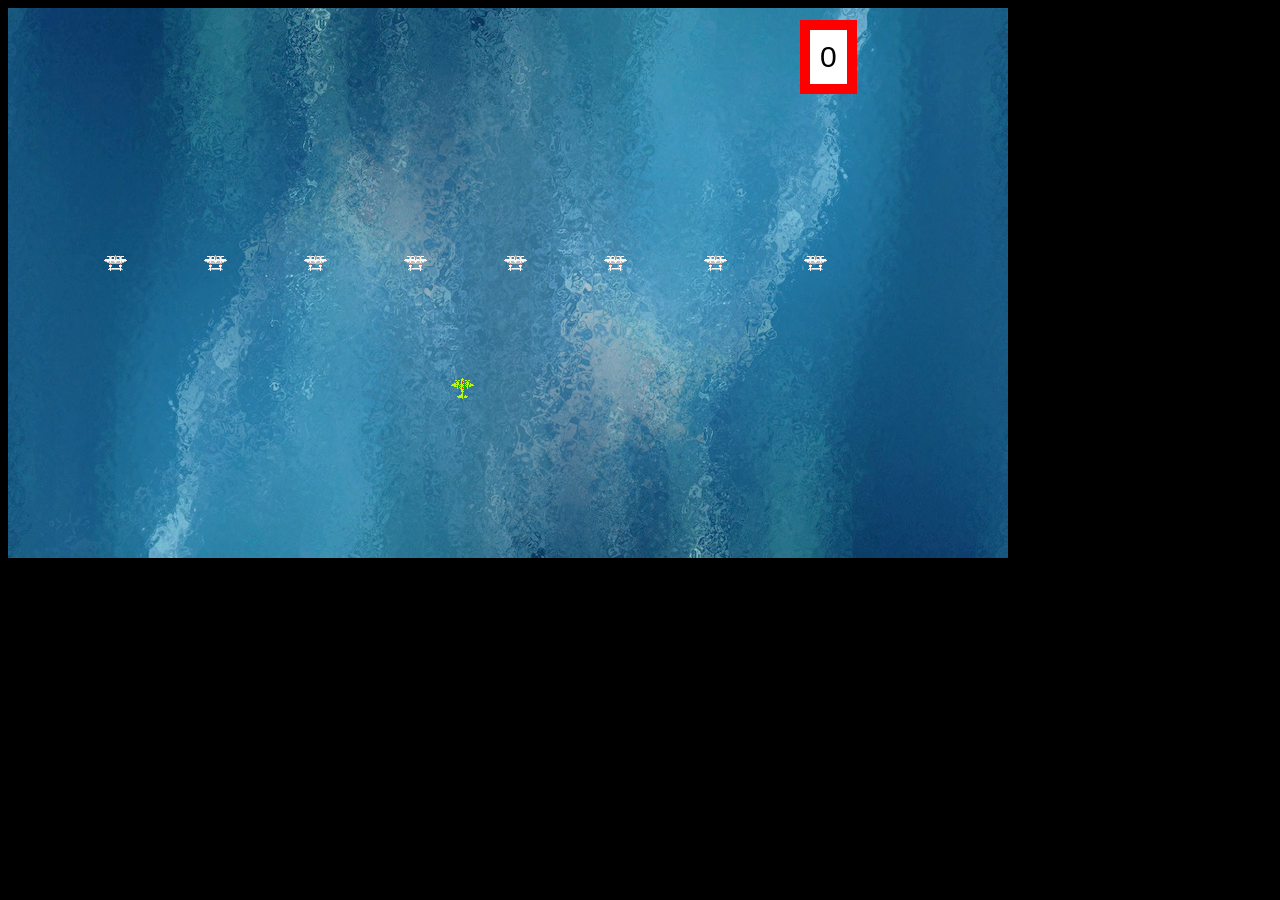
<file: 1942/index.html>
<html>
<head>
	<title>1942 Game</title>

<style type="text/css">
	body{
		background-color:black;
	}
	#container{
		background: url('background.jpg');
		width:1000px;
		height:550px;
	}
	#hero{
		background: url('1942.gif');
		background-position: -85px -180px;
		width:28px;
		height:28px;
		position:absolute;
	}
	.enemy1{
		background: url('1942.gif');
		background-position: -30px -10px;
		width:28px;
		height:28px;
		position:absolute;
	}
	.bullet{
		background: url('1942.gif');
		background-position: -185px -400px;
		width:18px;
		height:18px;
		position:absolute;
	}
	#score{
		position:absolute;
		border:10px solid red;
		top:20px;
		left:800px;
		background-color:white;
		padding:10px;
		font-size:30px;
		font-family: Arial;
	}
</style>
</head>
<body>
	<div id='container'>
		<!-- <div id='hero' style='top:300px; left:300px;'></div> -->
		<div id='hero'></div>
		<div id='enemies'>
			<!-- <div class='enemy1' style='top:100px; left:100px;'></div>
			<div class='enemy1' style='top:100px; left:200px;'></div>
			<div class='enemy1' style='top:100px; left:300px;'></div>
			<div class='enemy1' style='top:100px; left:400px;'></div> -->
		</div>
		<div id='bullets'>
			<!-- <div class='bullet' style='top:150px; left:200px;'></div>
			<div class='bullet' style='top:250px; left:200px;'></div>
			<div class='bullet' style='top:350px; left:200px;'></div>
			<div class='bullet' style='top:450px; left:200px;'></div> -->
		</div>
	</div>

	<div id='score'>0</div>

<!-- 1. Display the hero
2. Make the hero move -->
<!-- 3. Display enemies
4. Make enemies move -->
<!-- 5. Spacebar to shoot a bullet -->

<script>
	var hero = {
		x: 450,
		y: 375
	}
	var enemies = [{x: 100, y: 50},{x: 200, y: 50},{x: 300, y: 50},{x: 400, y: 50},{x: 500, y: 50},{x: 600, y: 50},{x: 700, y: 50},{x: 800, y: 50}]
	var bullet = [];
	var score = 0;

	function displayHero(){
		document.getElementById('hero').style['top'] = hero.y+"px";
		document.getElementById('hero').style['left'] = hero.x+"px";
	}

	function displayEnemies(){
		var output = '';
		for (var i = 0; i < enemies.length; i++) {
			// output += "<div class='enemy1' style=top:'+enemies[i].y+'; left:'+enemies[i].x+';></div>"
			output += "<div class='enemy1' style='top:"+enemies[i].y+"; left:"+enemies[i].x+";'></div>"
			document.getElementById('enemies').innerHTML = output;
		}
	}
// console.dir(document);
// document is a variable provided by the browser

	function moveEnemies(){
		for (var i = 0; i < enemies.length; i++) {
			enemies[i].y += 5;
			if (enemies[i].y == 550) {
				enemies[i].y = 0;
				enemies[i].x = Math.random()*750;
			}
		}
	}

	function displayBullets(){
		var output = '';
		for (var i = 0; i < bullet.length; i++) {
			output += "<div class='bullet' style='top:"+bullet[i].y+"; left:"+bullet[i].x+";'></div>"
			}
			document.getElementById('bullets').innerHTML = output;
	}

	function moveBullets(){
		for (var i = 0; i < bullet.length; i++) {
			bullet[i].y -= 5;
			if (bullet[i].y <= 0) {
				bullet[i] = bullet[bullet.length-1];
				bullet.pop();
				console.log(bullet);
			}
		}
	}

	function detectCollision(){
		for (var i = 0; i < bullet.length; i++) {
			for (var j = 0; j < enemies.length; j++) {
				if (Math.abs(bullet[i].x - enemies[j].x) < 10 && Math.abs(bullet[i].y - enemies[j].y) < 10) {
					console.log('bullet', i, 'and enemy', j, 'collided');
					console.log('SCORE');
					score += 10;
				}
			}
		}
	}

	function displayScore(){
		document.getElementById('score').innerHTML = score;
	}

	function gameLoop(){
		moveEnemies();
		displayEnemies();
		moveBullets();
		displayBullets();
		detectCollision();
		displayScore();
	}
	setInterval(gameLoop, 25);

// 2. Make the hero move
document.onkeydown = function(e){ // call back Object
	if (e.keyCode == 37) {
		// console.log('left');
		hero.x -= 10;
	}
	else if (e.keyCode == 38) {
		// console.log('right');
		hero.y -= 10;
	}
	else if (e.keyCode == 39) {
		// console.log('right');
		hero.x += 10;
	}
	else if (e.keyCode == 40) {
		// console.log('right');
		hero.y += 10;
	}
	else if (e.keyCode == 32) {
		bullet.push({x: hero.x+5, y: hero.y-15});
		console.log(bullets);
	}
	displayHero();
}

displayHero();

</script>

</body>
</html>
</file>
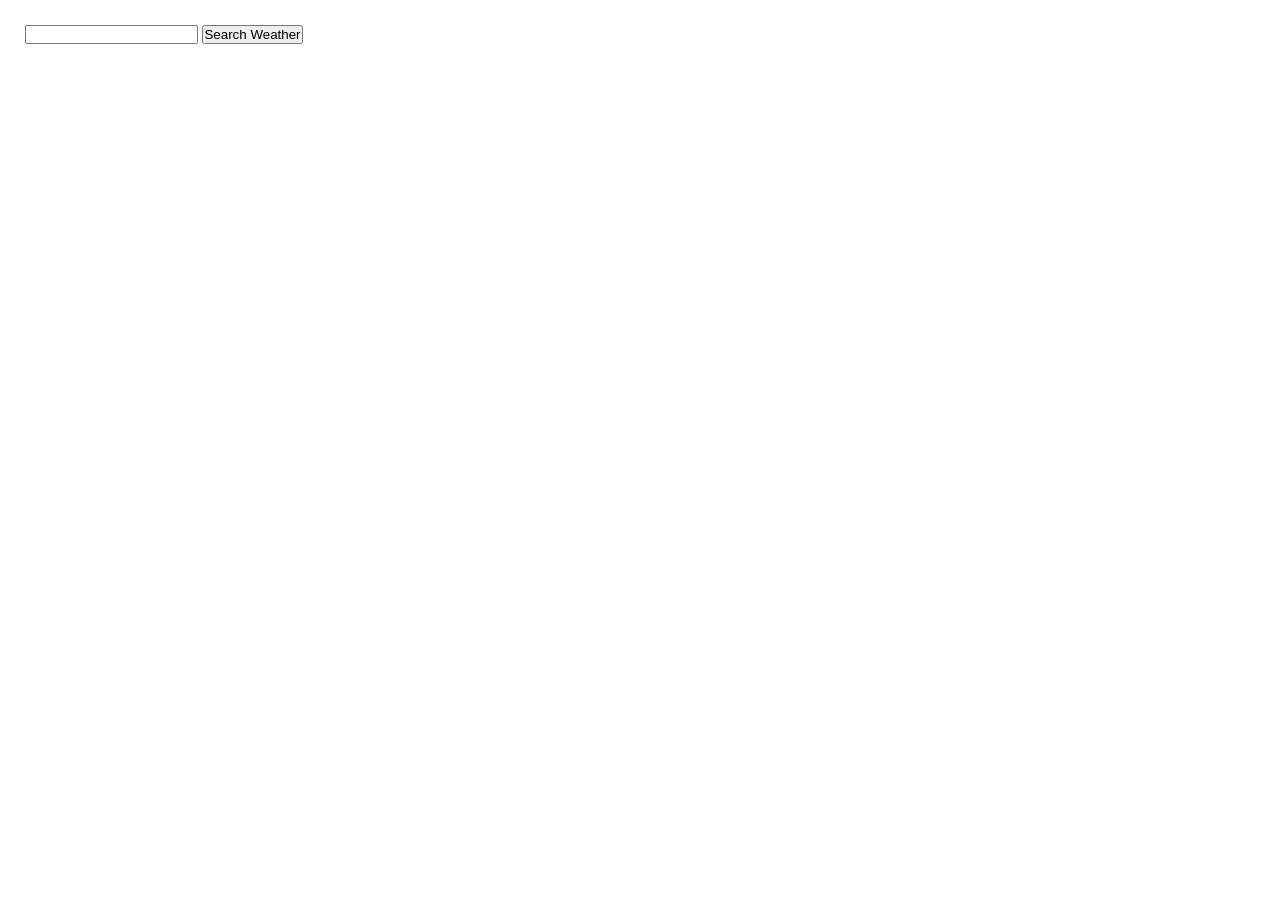
<file: APIsAjax/Your_Very_Own_Weather_Forecast_App/Your_Very_Own_Weather_Forecast_App.html>
<!DOCTYPE html>
<html>
  <head>
    <meta charset="utf-8">
    <title>Your Very Own Weather Forecast App!</title>
    <link rel="stylesheet" type="text/css" href="./css/main.css">
    <script src="https://ajax.googleapis.com/ajax/libs/jquery/3.2.1/jquery.min.js"></script>
    <script type="text/javascript">
    "use strict";

      $(document).ready(function(){
        // console.log($())
        // alert("jQuery is set!");
        // API key: 350277ec1a5649ce2e5b33ae118b18e0

          $('form').submit(function(){
            this.reset();
            return false;
          });
        })

        $(document).on('click', 'input#search', function(){

          var inputLocation = $('#submitted').val();
          console.log(inputLocation);
          $.get(`http://api.openweathermap.org/data/2.5/weather?q=${inputLocation}&&appid=350277ec1a5649ce2e5b33ae118b18e0`, function(res) {
              console.log(res);
              var fahrenheit = Math.trunc(9/5 * (res.main.temp - 273) + 32);
              $('#location').empty();
              $('#temperature').empty();
              $('#location').append("<h1>" + res.name + ", </h1>");
              $('#temperature').append("<h4>Temperature (Fahrenheit): " + fahrenheit + "°</h4>");

          }, "json");

      }); // end of $(document).ready(function(){
    </script>
  </head>
  <body>
    <form action="process.php" method="post">
        <input id="submitted" type="textarea" name="weather">
        <input id="search" type="submit" value="Search Weather">
    </form>
      <div id="location"></div>
      <div id="temperature"></div>
  </body>
  <!-- Your Very Own Weather Forecast App! -->
</html>
</file>
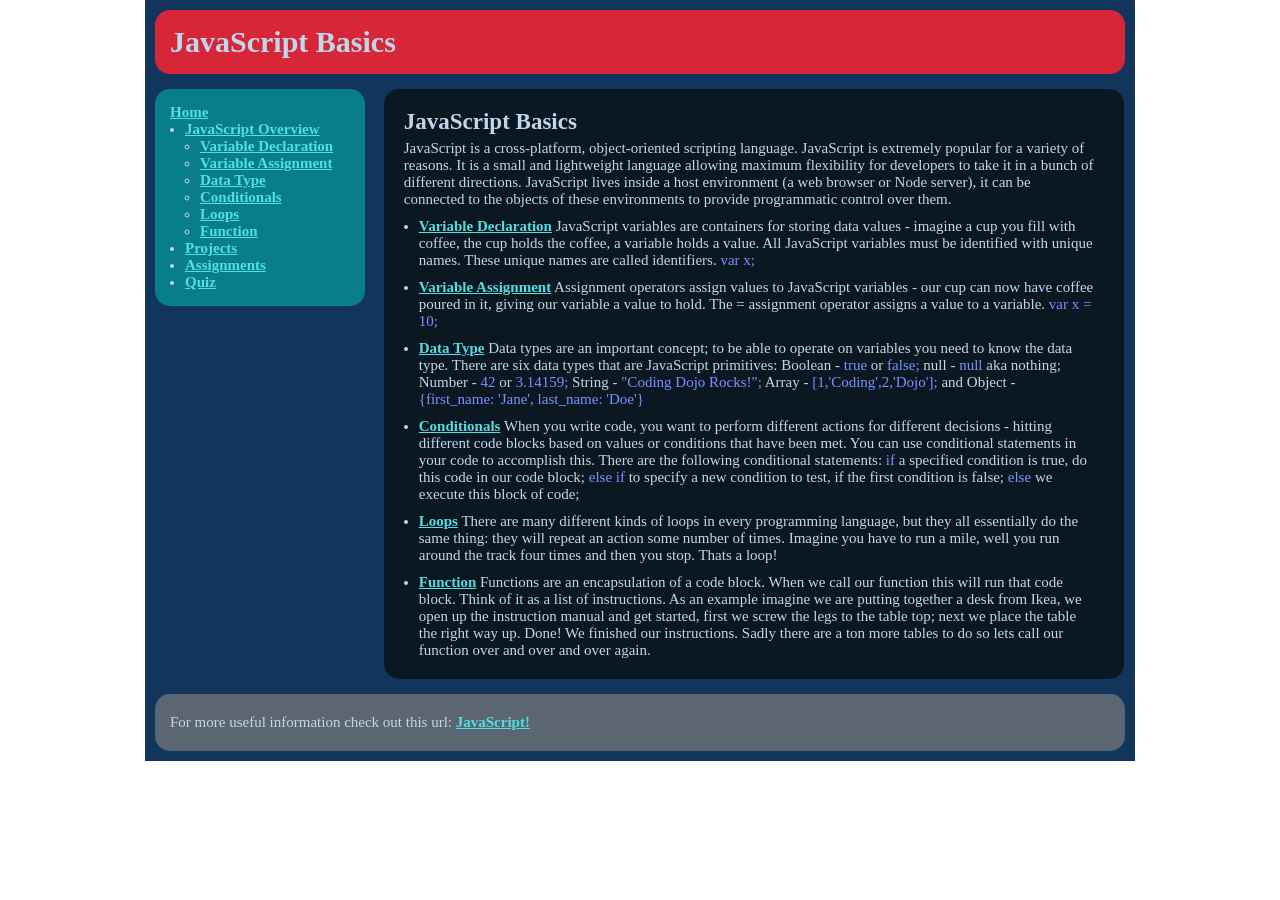
<file: CSS/JavaScript_Basics/JavaScript_Basics.html>
<!DOCTYPE html>
<html lang="en">
   <head>
      <meta charset="utf-8">
      <title>JavaScript-Basics</title>
      <link rel="stylesheet" type="text/css" href="style.css">
   </head>
   <body>
       <div id="wrapper">
         <div id="header">JavaScript Basics</div>
         <div id="navigation">
           <a href="https://goo.gl/moGhK2">Home</a>
           <ul>
              <li><a href="https://goo.gl/Z5jVRz">JavaScript Overview</a>
                <ul>
                   <!-- Placeholder links -->
                   <li><a href="#">Variable Declaration</a></li>
                   <li><a href="#">Variable Assignment</a></li>
                   <li><a href="#">Data Type</a></li>
                   <li><a href="#">Conditionals</a></li>
                   <li><a href="#">Loops</a></li>
                   <li><a href="#">Function</a></li>
                </ul>
              </li>
             <li><a href="https://goo.gl/pXB2cL">Projects</a></li>
             <li><a href="https://goo.gl/mZsQbW">Assignments</a></li>
             <li><a href="https://goo.gl/8Xnpo4">Quiz</a></li>
           </ul>
         </div>
         <div id="main_content">
           <div id="subcontent_title">JavaScript Basics</div>
           <div id="subcontent_body">JavaScript is a cross-platform, object-oriented scripting language. JavaScript is extremely popular for a variety of reasons. It is a small and lightweight language allowing maximum flexibility for developers to take it in a bunch of different directions. JavaScript lives inside a host environment (a web browser or Node server), it can be connected to the objects of these environments to provide programmatic control over them.
             <ul>
               <li>
                 <a href="https://goo.gl/4vBeuf">Variable Declaration</a> JavaScript variables are containers for storing data values - imagine a cup you fill with coffee, the cup holds the coffee, a variable holds a value. All JavaScript variables must be identified with unique names. These unique names are called identifiers. <span>var x;</span>
               </li>
               <li>
                 <a href="https://goo.gl/s2N3iv">Variable Assignment</a> Assignment operators assign values to JavaScript variables - our cup can now have coffee poured in it, giving our variable a value to hold. The = assignment operator assigns a value to a variable. <span>var x = 10;</span>
               </li>
               <li>
                 <a href="https://goo.gl/YxNBHg">Data Type</a> Data types are an important concept; to be able to operate on variables you need to know the data type. There are six data types that are JavaScript primitives: Boolean - <span>true</span> or <span>false;</span> null - <span>null</span> aka nothing; Number - <span>42</span> or <span>3.14159;</span> String - <span>"Coding Dojo Rocks!";</span> Array - <span>[1,'Coding',2,'Dojo'];</span> and Object - <span>{first_name: 'Jane', last_name: 'Doe'}</span>
               </li>
               <li>
                 <a href="https://goo.gl/RDTuZq">Conditionals</a> When you write code, you want to perform different actions for different decisions - hitting different code blocks based on values or conditions that have been met. You can use conditional statements in your code to accomplish this. There are the following conditional statements: <span>if</span> a specified condition is true, do this code in our code block; <span>else if</span> to specify a new condition to test, if the first condition is false; <span>else</span> we execute this block of code;
               </li>
               <li>
                 <a href="https://goo.gl/Uv9Zss">Loops</a> There are many different kinds of loops in every programming language, but they all essentially do the same thing: they will repeat an action some number of times. Imagine you have to run a mile, well you run around the track four times and then you stop. Thats a loop!
               </li>
               <li>
                 <a href="https://goo.gl/MJsSFu">Function</a> Functions are an encapsulation of a code block. When we call our function this will run that code block. Think of it as a list of instructions. As an example imagine we are putting together a desk from Ikea, we open up the instruction manual and get started, first we screw the legs to the table top; next we place the table the right way up. Done! We finished our instructions. Sadly there are a ton more tables to do so lets call our function over and over and over again.
               </li>
             </ul>
           </div>
         </div>
         <div id="footer">For more useful information check out this url: <a href="https://goo.gl/umxYEo">JavaScript!</a></div>
      </div><!-- end of wrapper -->
   </body>
</html>
</file>
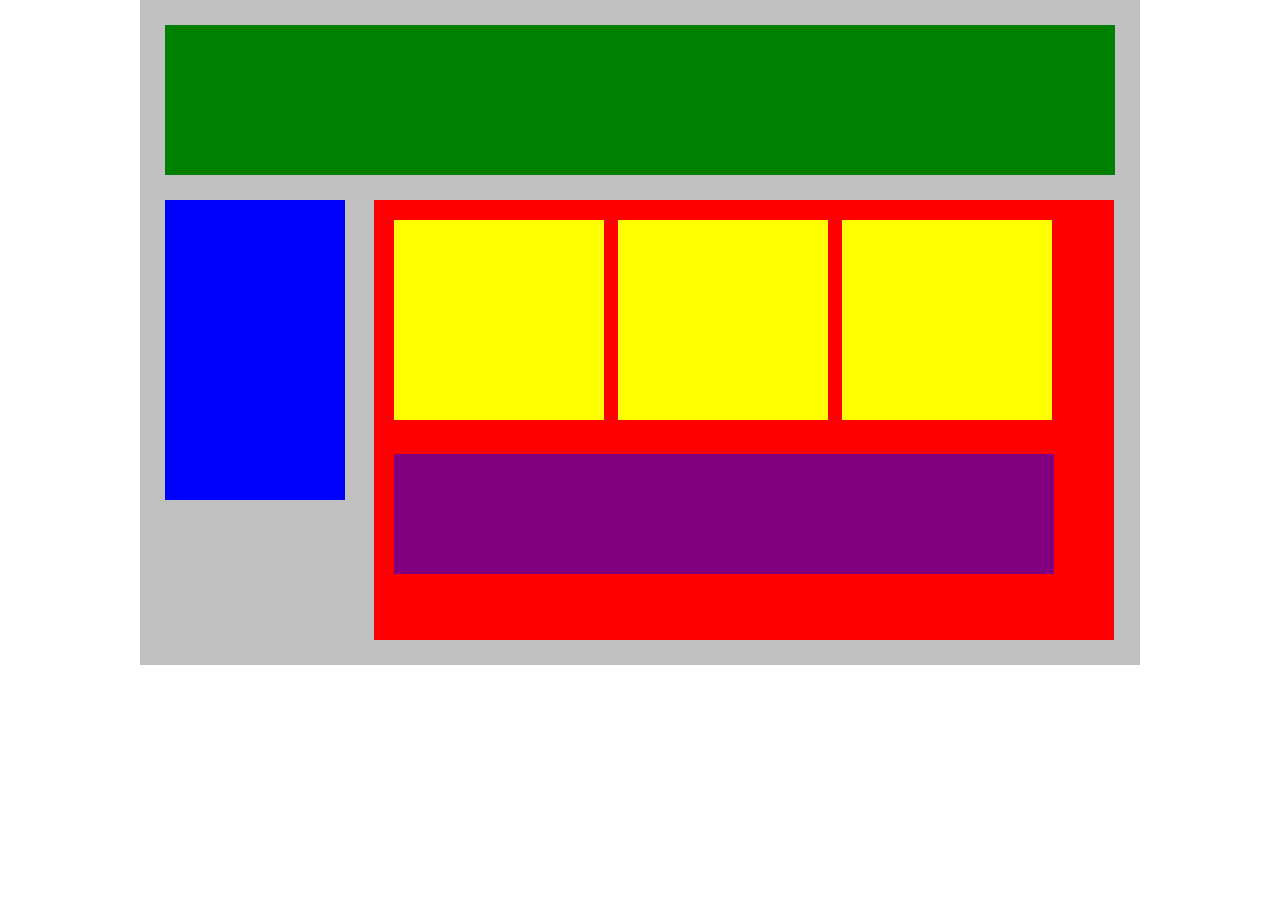
<file: CSS/Plotting_Your_Blocks/position-practice.html>
<!DOCTYPE html>
<html lang="en">
   <head>
      <title>Position Practice</title>
      <link rel="stylesheet" type="text/css" href="style.css">
   </head>
   <body>
       <div id="wrapper">
         <div id="header"></div>
         <div id="navigation"></div>
         <div id="main_content">
            <div class="subcontents"></div>
            <div class="subcontents"></div>
            <div class="subcontents"></div>
            <div id="advertisement"></div>
         </div>
      </div><!-- end of wrapper -->
   </body>
</html>
</file>
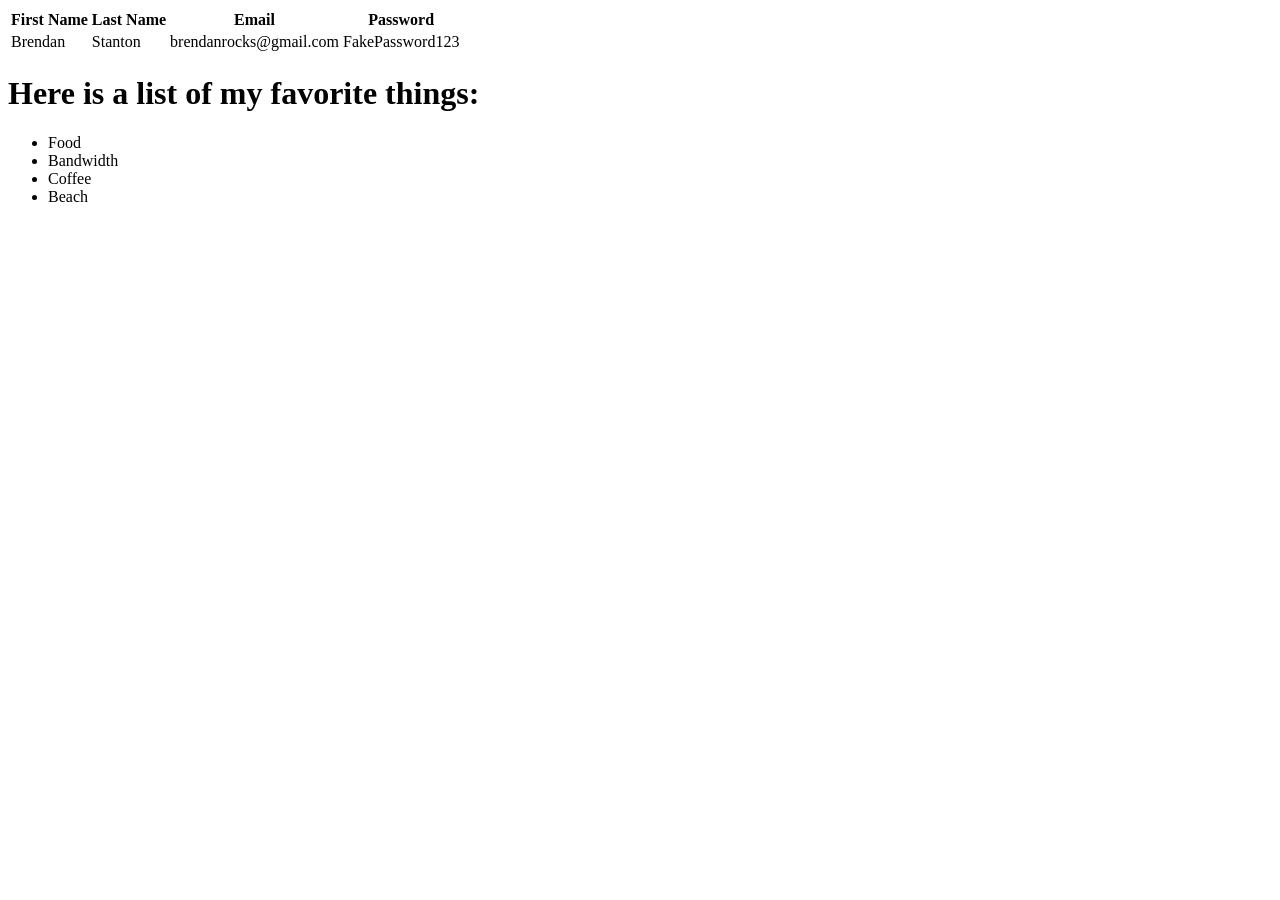
<file: HTML/Indentation_Practice/Indentation_Practice_2.html>
<!DOCTYPE html>
<html>
    <head>
        <title>Basic II</title>
    </head>
    <body>
        <table>
            <thead>
                <tr>
                    <th>First Name</th>
                    <th>Last Name</th>
                    <th>Email</th>
                    <th>Password</th>
                </tr>
            </thead>
            <tbody>
                <tr>
                    <td>Brendan</td>
                    <td>Stanton</td>
                    <td>brendanrocks@gmail.com</td>
                    <td> FakePassword123 </td>
                </tr>
            </tbody>
        </table>
        <h1>Here is a list of my favorite things:</h1>
        <ul>
            <li>Food</li>
            <li>Bandwidth</li>
            <li>Coffee</li>
            <li>Beach</li>
        </ul>
    </body>
</html>
</file>
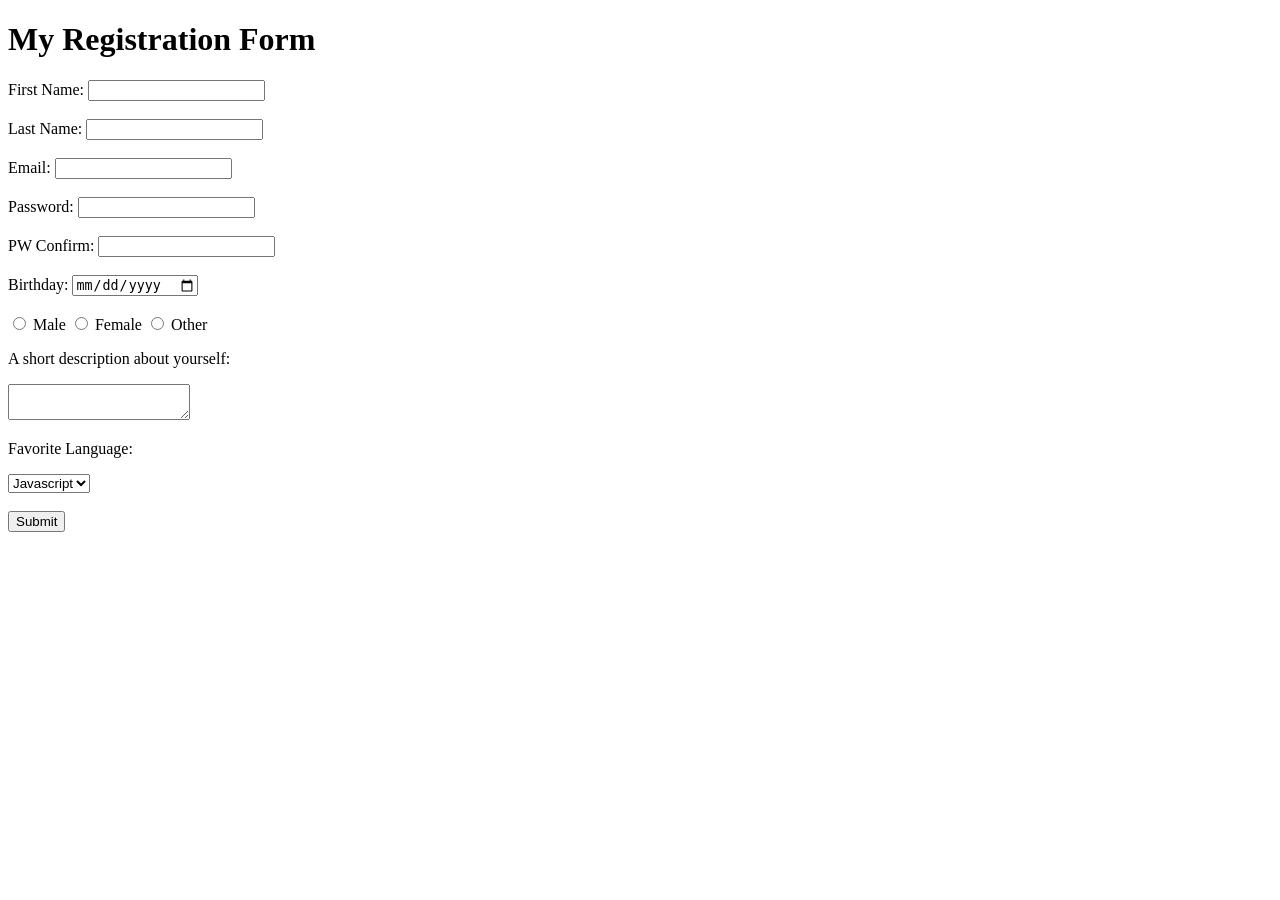
<file: HTML/My_Registration_Form/My_Registration_Form.html>
<!doctype html>
<html>
    <head></head>
    <body>
        <form action="process.php" method="post">
            <h1>My Registration Form</h1>
            <label for="first_name">First Name:</label>
            <input type="text" id="first_name" name="first_name"><br /><br />

            <label for="last_name">Last Name:</label>
            <input type="text" id="last_name" name="last_name"><br /><br />

            <label for="email">Email:</label>
            <input type="text" id="email" name="email"><br /><br />

            <label for="password">Password:</label>
            <input type="password" id="password" name="password"><br /><br />

            <label for="pw_confirm">PW Confirm:</label>
            <input type="password" id="pw_confirm" name="pw_confirm"><br /><br />

            <label for="birthday">Birthday:</label>
            <input type="date" id="birthday" name="birthday"><br /><br />

            <input type="radio" id="male" name="gender" value="male">
            <label for="male">Male</label>

            <input type="radio" id="female" name="gender" value="female">
            <label for="female">Female</label>

            <input type="radio" id="Other" name="gender" value="other">
            <label for="Other">Other</label>

            <p>A short description about yourself:</p>
            <textarea name="description"></textarea>

            <p>Favorite Language:</p>
            <select name="favorite_language">
                <option value="javascript">Javascript</option>
                <option value="html">HTML</option>
                <option value="css">CSS</option>
                <option value="python">Python</option>
                <option value="c#">C#</option>
            </select><br /><br />

            <input type="submit" value="Submit">
          </form>
    </body>
</html>
</file>
<file: APIsAjax/Your_Very_Own_Weather_Forecast_App/css/main.css>
*{
 margin: 0px;
 padding: 0px;
 font-family: arial,sans-serif;
 /*color: black;*/
 /*border: 1px dotted red;*/
}
#wrapper{
  width: 960px;
  height: 960px;
  padding: 50px;
  background-color: white;
}
form{
  padding: 25px;
}
#location{
  display: inline-block;
}
#temperature{
  width: 225px;
  height: 100px;
  display: inline;
  vertical-align: top;
  text-align: center;
  padding: 10px;
}
h4{
  display: inline-block;
  font-size: 18px;
  text-align: left;
  font-weight: bold;
}
</file>
<file: CSS/JavaScript_Basics/style.css>
/*CSS reset settings here*/
*{
 margin: 0px;
 padding: 0px;
 color: #bfd7ea;
 font-size: 15px;
}
a {
  color: #52dee5;
  font-weight: bold;
}
li {
  margin-left: 15px;
}
li ul li{
  margin-left: 15px;
}
#wrapper{
 width: 970px;
 background-color: #12355b;
 margin: 0px auto;
 padding: 10px;
}
#wrapper div{
  border-radius: 15px;
}
#header{
 font-size: 30px;
 font-weight:bold;
 background-color: #d72638;
 margin-bottom: 15px;
 padding: 15px 0px 15px 15px;
}
#navigation{
 width: 180px;
 margin-right: 15px;
 padding: 15px;
 background-color: #087e8b;
 display: inline-block;
}
#main_content{
 width: 700px;
 background-color: #0c1821;
 padding: 20px;
 color: #52dee5;
 display: inline-block;
 vertical-align: top;
}
#subcontent_title{
font-size: 23px;
font-weight: 900;
margin: 0px 10px 5px 0px;
}
#subcontent_body{
  margin: 0px 10px 0px 0px;
}
#subcontent_body ul li{
  padding-top: 10px;
}
span{
  color: #7692ff;
}
#footer{
 background-color: #5c6672;
 margin-top: 15px;
 padding: 20px 0px 20px 15px;
}
</file>
<file: CSS/Plotting_Your_Blocks/style.css>
/*CSS reset settings here*/
*{
 margin: 0px;
 padding: 0px;
}
#wrapper{
 width: 950px;
 background-color: silver;
 margin: 0px auto;
 padding: 25px;
}
#header{
 height: 150px;
 background-color: green;
 margin-bottom: 25px;
}
#navigation, #main_content{
  display: inline-block;
  vertical-align: top;
}
#navigation{
 height: 300px;
 width: 180px;
 /*Changed from 200px; Is there a better option?*/
 margin-right: 25px;
 background-color: blue;

}
#main_content{
 height: 400px;
 width: 700px;
 background-color: red;
 padding: 20px;
}
.subcontents{
 height: 200px;
 width: 210px;
 margin: 0px 10px 30px 0px;
 background-color: yellow;
 display: inline-block;
}
#advertisement{
 height: 120px;
 width: 660px;
 background-color: purple;
}
</file>
